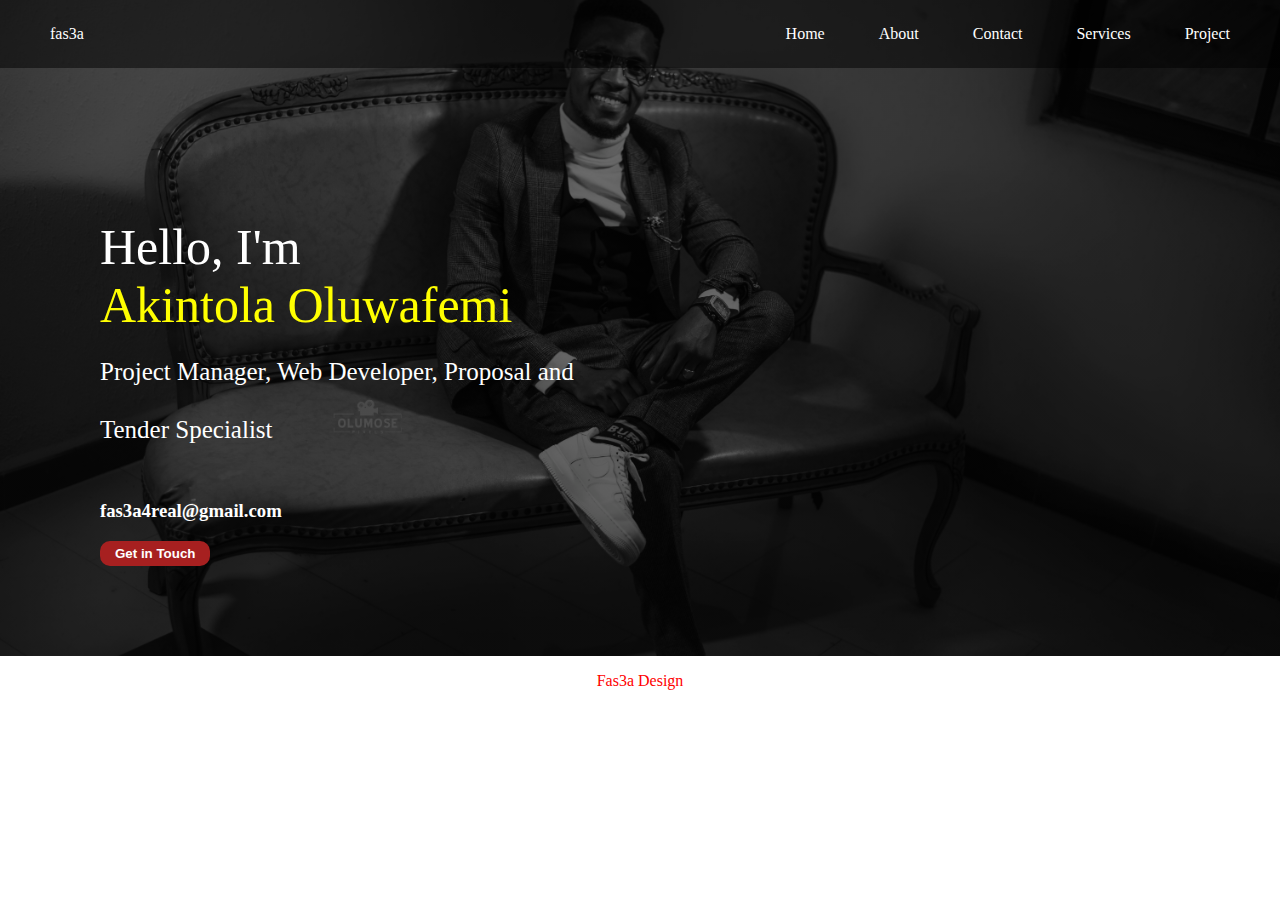
<file: index.html>
<!DOCTYPE html>
<html lang="en">

<head>
  <meta charset="UTF-8" />
  <meta http-equiv="X-UA-Compatible" content="IE=edge" />
  <meta name="viewport" content="width=device-width, initial-scale=1.0" />
  <link rel="stylesheet" href="style.css" />
  <title>Document</title>
</head>

<body>
  <header>
    <nav class="top-nav">
      <div>
        <a href="#" class="logo">fas3a</a>
        <!-- <button class="menu1" style="display: inline">Menu</button> -->
      </div>
      <div class="navlist">
        <a href="/index.html">Home</a>
        <a href="html/about.html">About</a>
        <a href="html/contact.html">Contact</a>
        <a href="html/services.html">Services</a>
        <a href="html/project.html">Project</a>
      </div>
    </nav>

    <div class="home-container">
      <span></span>
      <p>
        Hello, I'm <br /><span class="name">Akintola Oluwafemi</span><br />
        <span style="font-size: 25px">Project Manager, Web Developer, Proposal and Tender
          Specialist</span>
      </p>
      <h3 style="margin-top:10px">fas3a4real@gmail.com</h3>
      <button class="get-touch"><a href="/html/contact.html"> Get in Touch</a></button>
    </div>
  </header>
  <p style="text-align:center; color:red">Fas3a Design</p>
  </footer>
</body>

</html>
</file>
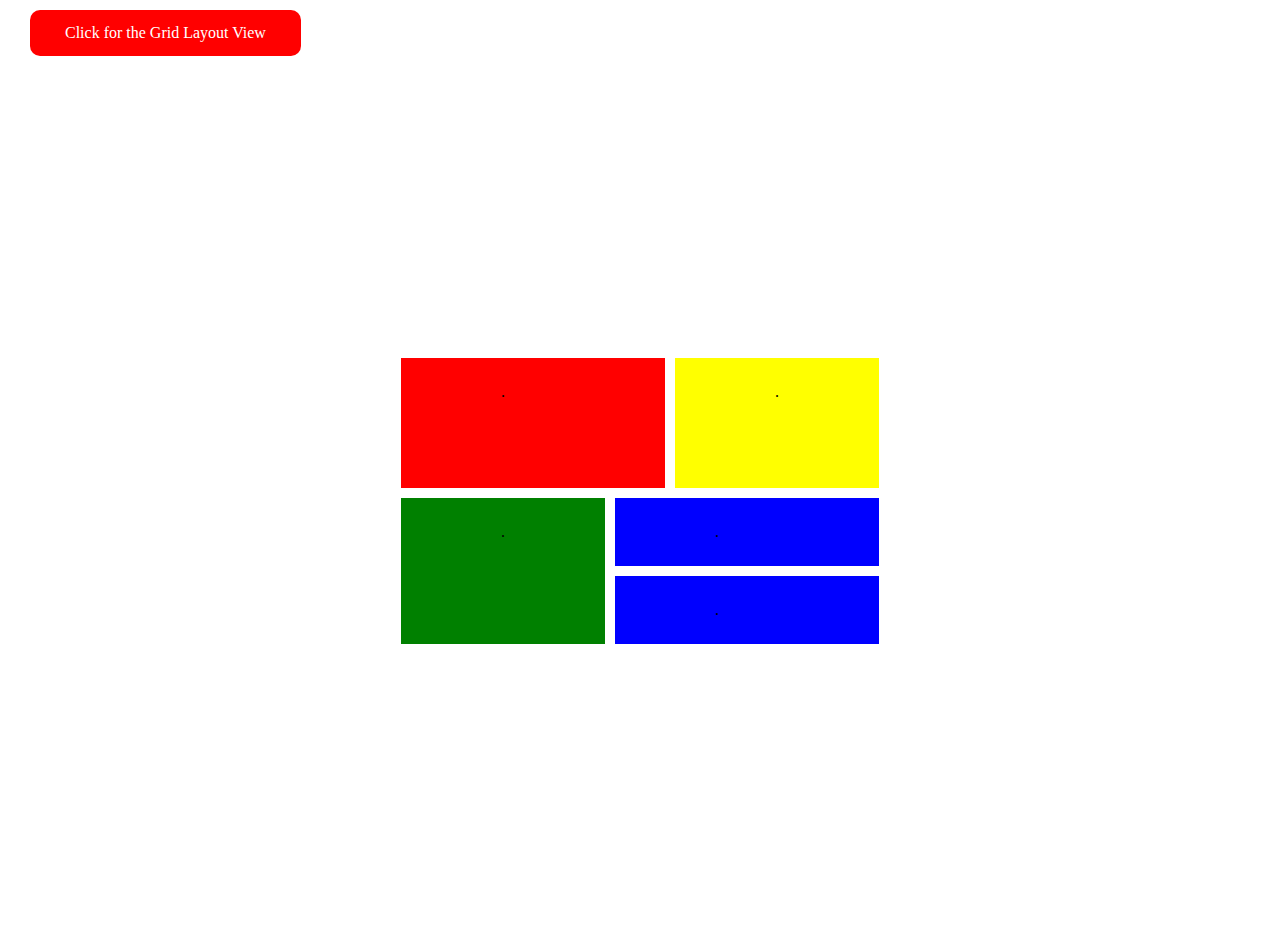
<file: grid.html>
<!DOCTYPE html>
<html lang="en">

<head>
  <meta charset="UTF-8" />
  <meta http-equiv="X-UA-Compatible" content="IE=edge" />
  <meta name="viewport" content="width=device-width, initial-scale=1.0" />
  <link rel="stylesheet" href="grid.css" />
  <title>Grid Layout</title>
</head>

<body>
  <a href="index.html" class="page-link">Click for the Grid Layout View</a>
  <header>
    <div class="container">
      <div class="red">.</div>
      <div class="yellow">.</div>
      <div class="green">.</div>
      <div class="blue1">.</div>
      <div class="blue2">.</div>
    </div>
  </header>
</body>

</html>
</file>
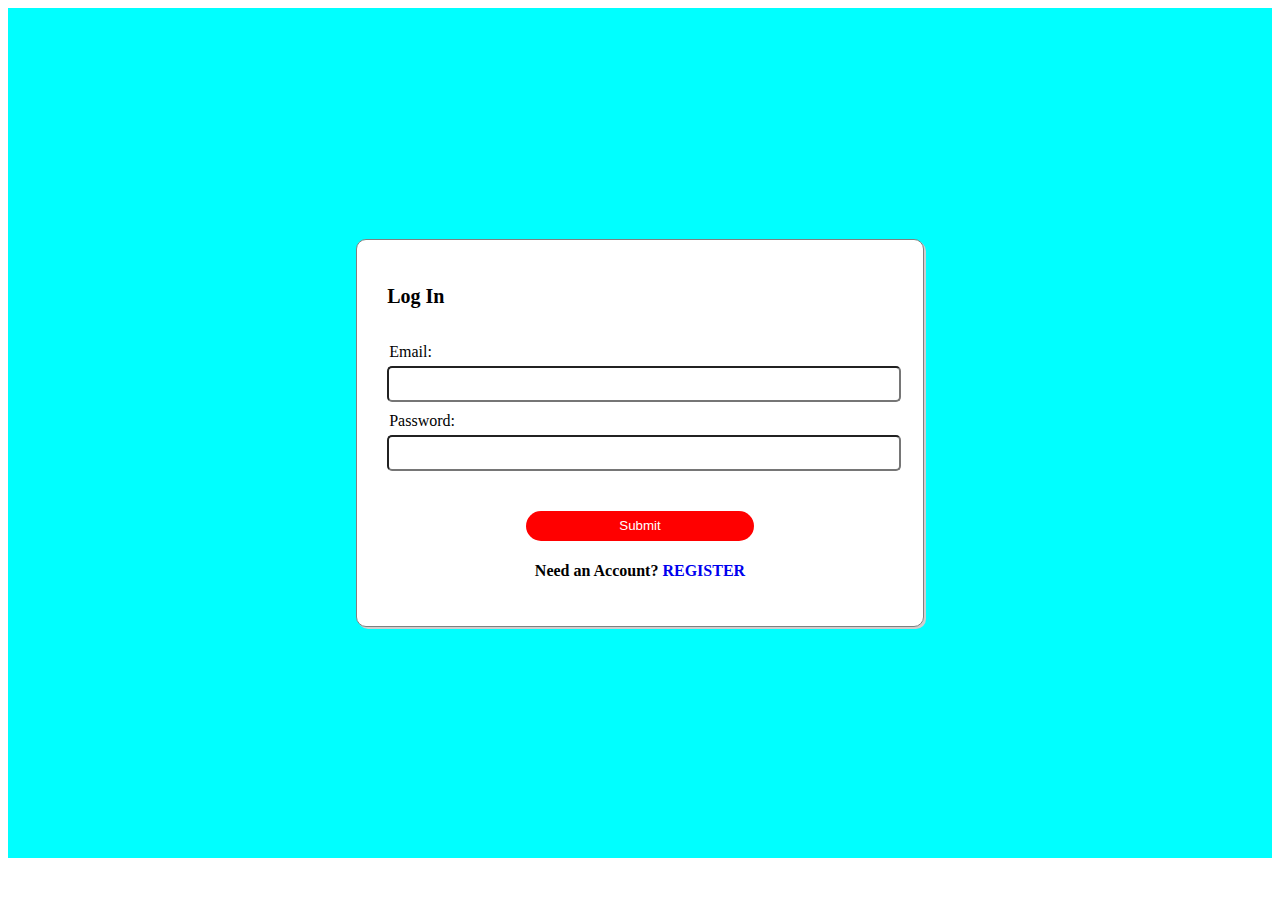
<file: login.html>
<!DOCTYPE html>
<html lang="en">
  <head>
    <meta charset="UTF-8" />
    <meta http-equiv="X-UA-Compatible" content="IE=edge" />
    <meta name="viewport" content="width=device-width, initial-scale=1.0" />
    <link href="logincss.css" rel="stylesheet" type="text/css" />

    <title>Login</title>
  </head>
  <body>
    <header></header>
    <div class="container">
      <!--form-->

      <form action="success.html" class="form1">
        <p class="pglabel">Log In</p>
        <label for="email" style="padding: 2px">Email:</label><br />
        <input
          required
          type="email"
          name="email"
          id="Ntext"
          style="margin-bottom: 10px"
        /><br />

        <label for="pswd" style="padding: 2px">Password:</label><br />
        <input type="password" name="pswd" id="Ntext" required /><br />

        <div style="margin: 20px auto; text-align: center">
          <button
            type="submit"
            id="Ntext"
            class="submit"
            style="width: 45%; margin: 10px 50px 0; border-radius: 25px"
          >
            Submit
          </button>
        </div>
        <h4 class="needaccount">
          Need an Account? <a href="index.html">REGISTER</a>
        </h4>
      </form>
    </div>
  </body>
</html>
</file>
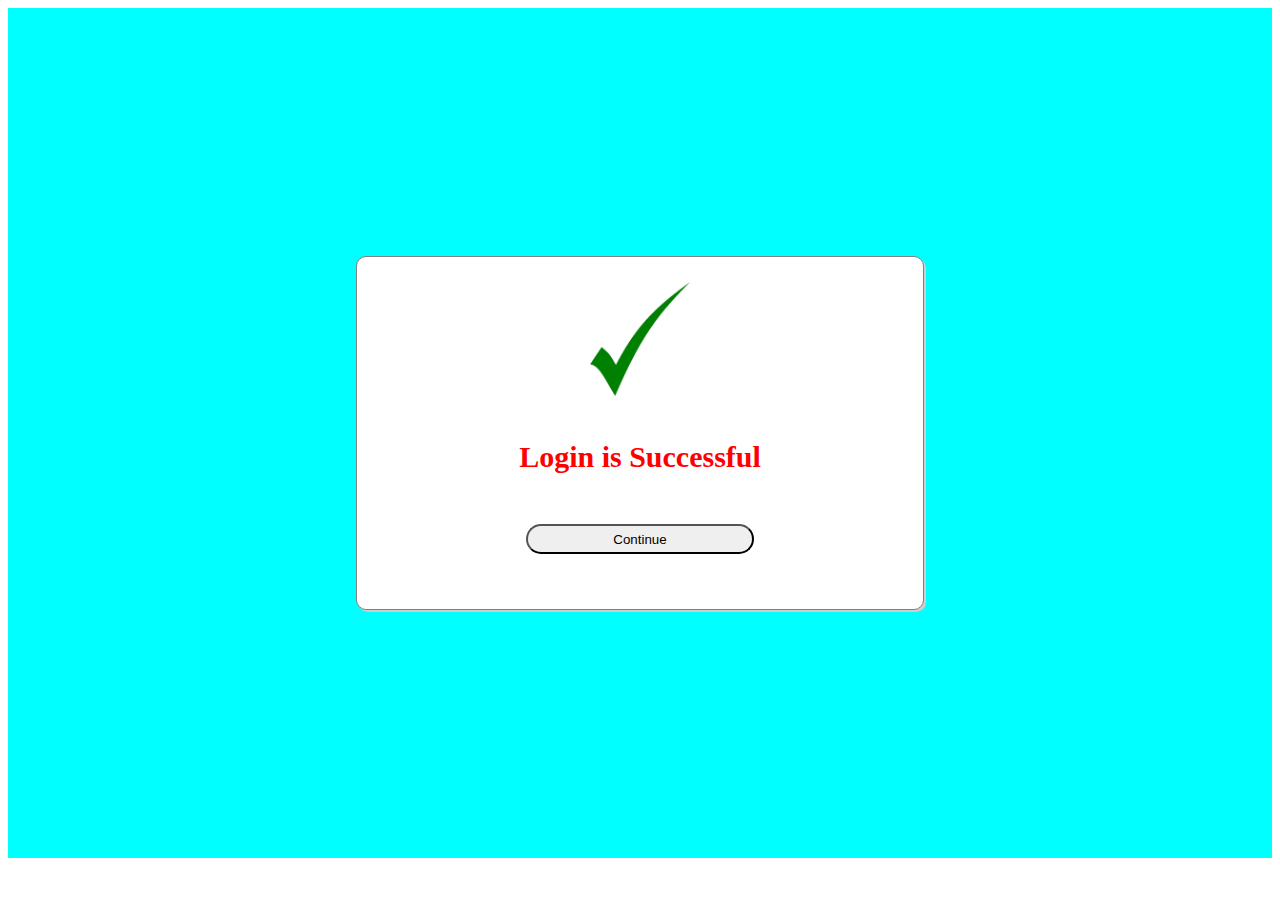
<file: success.html>
<!DOCTYPE html>
<html lang="en">
  <head>
    <meta charset="UTF-8" />
    <meta http-equiv="X-UA-Compatible" content="IE=edge" />
    <meta name="viewport" content="width=device-width, initial-scale=1.0" />
    <link href="success.css" rel="stylesheet" type="text/css" />
    <title>Success Page</title>
  </head>
  <body>
    <header></header>
    <div class="container">
      <div class="card">
        <div class="successImg">
          <img src="tick.png" alt="success" width="20px" />
          <h4>Login is Successful</h4>
        </div>

        <!--form-->
        <div style="margin: 20px auto; text-align: center">
          <a href="login.html">
            <button
              type="Continue"
              id="Ntext"
              class="submit"
              style="width: 45%; margin: 10px 50px; border-radius: 25px"
            >
              Continue
            </button>
          </a>
        </div>
      </div>
    </div>
  </body>
</html>
</file>
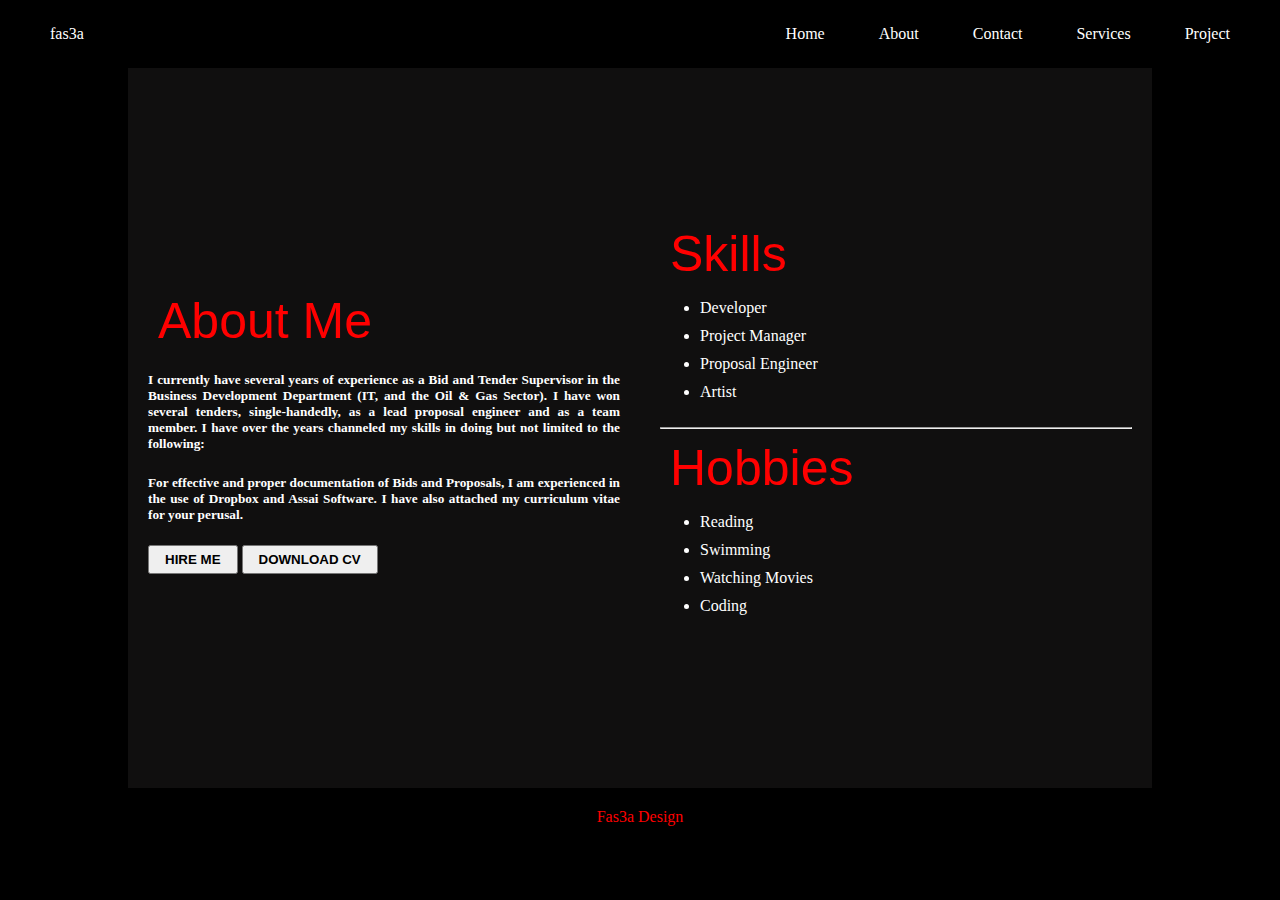
<file: html/about.html>
<!DOCTYPE html>
<html>

<head>
  <meta charset="utf-8" />
  <meta name="viewport" content="width=device-width" />
  <title>replit</title>
  <link href="/style/about.css" rel="stylesheet" type="text/css" />
</head>

<body>
  <header>
    <nav class="top-nav">
      <div>
        <a href="#" class="logo">fas3a</a>
      </div>
      <div class="navlist">
        <a href="/index.html">Home</a>
        <a href="about.html">About</a>
        <a href="contact.html">Contact</a>
        <a href="services.html">Services</a>
        <a href="project.html">Project</a>
      </div>
    </nav>
  </header>
  <main>
    <div class="about">
      <p class="about-me">About Me</p>
      <h5>
        I currently have several years of experience as a Bid and Tender
        Supervisor in the Business Development Department (IT, and the Oil &
        Gas Sector). I have won several tenders, single-handedly, as a lead
        proposal engineer and as a team member. I have over the years
        channeled my skills in doing but not limited to the following:
      </h5>

      <h5>
        For effective and proper documentation of Bids and Proposals, I am
        experienced in the use of Dropbox and Assai Software. I have also
        attached my curriculum vitae for your perusal.
      </h5>

      <div class="about-button">
        <button class="hire-me"><a href="http://">HIRE ME</a></button>
        <button class="download-cv"><a href="http://">DOWNLOAD CV</a></button>
      </div>
    </div>
    <div class="skill">
      <p>Skills</p>
      <ul>
        <li>Developer</li>
        <li>Project Manager</li>
        <li>Proposal Engineer</li>
        <li>Artist</li>
      </ul>
      <hr/>
      <p>Hobbies</p>
      <ul>
        <li>Reading</li>
        <li>Swimming</li>
        <li>Watching Movies</li>
        <li>Coding</li>
      </ul>
    </div>
  </main>
  <footer>
    <p style="text-align:center; color:red; ">Fas3a Design</p>
  </footer>
</body>

</html>
</file>
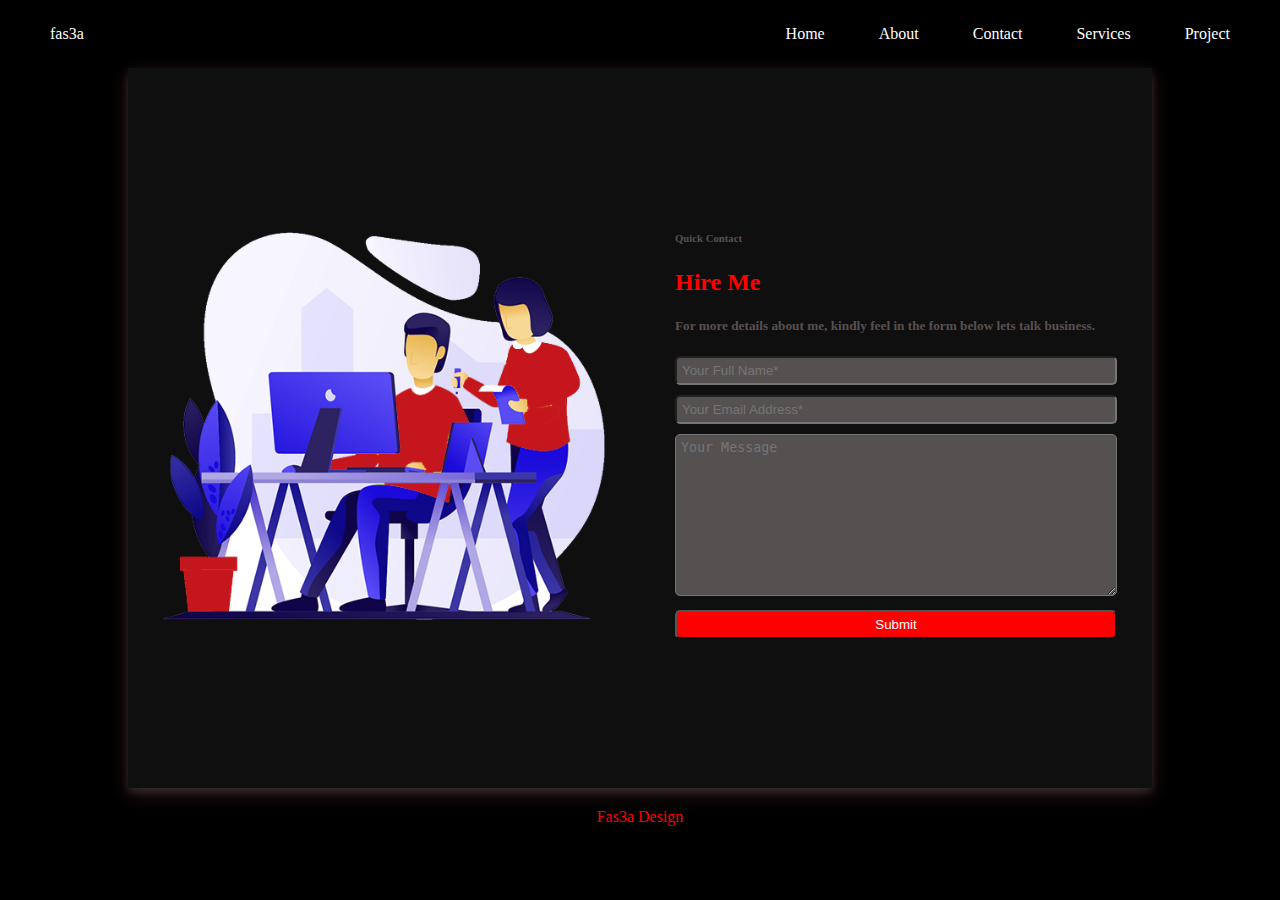
<file: html/contact.html>
<!DOCTYPE html>
<html>

<head>
  <meta charset="utf-8" />
  <meta name="viewport" content="width=device-width" />
  <title>Contact US</title>
  <link href="/style/contact.css" rel="stylesheet" type="text/css" />
</head>

<body>
  <header>
    <nav class="top-nav">
      <div>
        <a href="#" class="logo">fas3a</a>
      </div>
      <div class="navlist">
        <a href="/index.html">Home</a>
        <a href="about.html">About</a>
        <a href="contact.html">Contact</a>
        <a href="services.html">Services</a>
        <a href="project.html">Project</a>
      </div>
    </nav>
  </header>

  <main>
    <div class="contact-img">
      <img src="/image/contact-us.png" alt="" srcset="" width="100%" />
    </div>
    <div class="contact">
      <h6>Quick Contact</h6>
      <h2>Hire Me</h2>
      <h5>
        For more details about me, kindly feel in the form below lets talk
        business.
      </h5>
      <form action="" method="get">
        <input type="text" name="" id="" placeholder="Your Full Name*" required />
        <input type="email" name="" id="" placeholder="Your Email Address*" required />
        <textarea name="" id="" cols="30" rows="10" placeholder="Your Message"></textarea>
        <button type="submit" class="submit">Submit</button>
      </form>
    </div>
  </main>
  <footer>
    <p style="text-align:center; color:red">Fas3a Design</p>
  </footer>
</body>

</html>
</file>
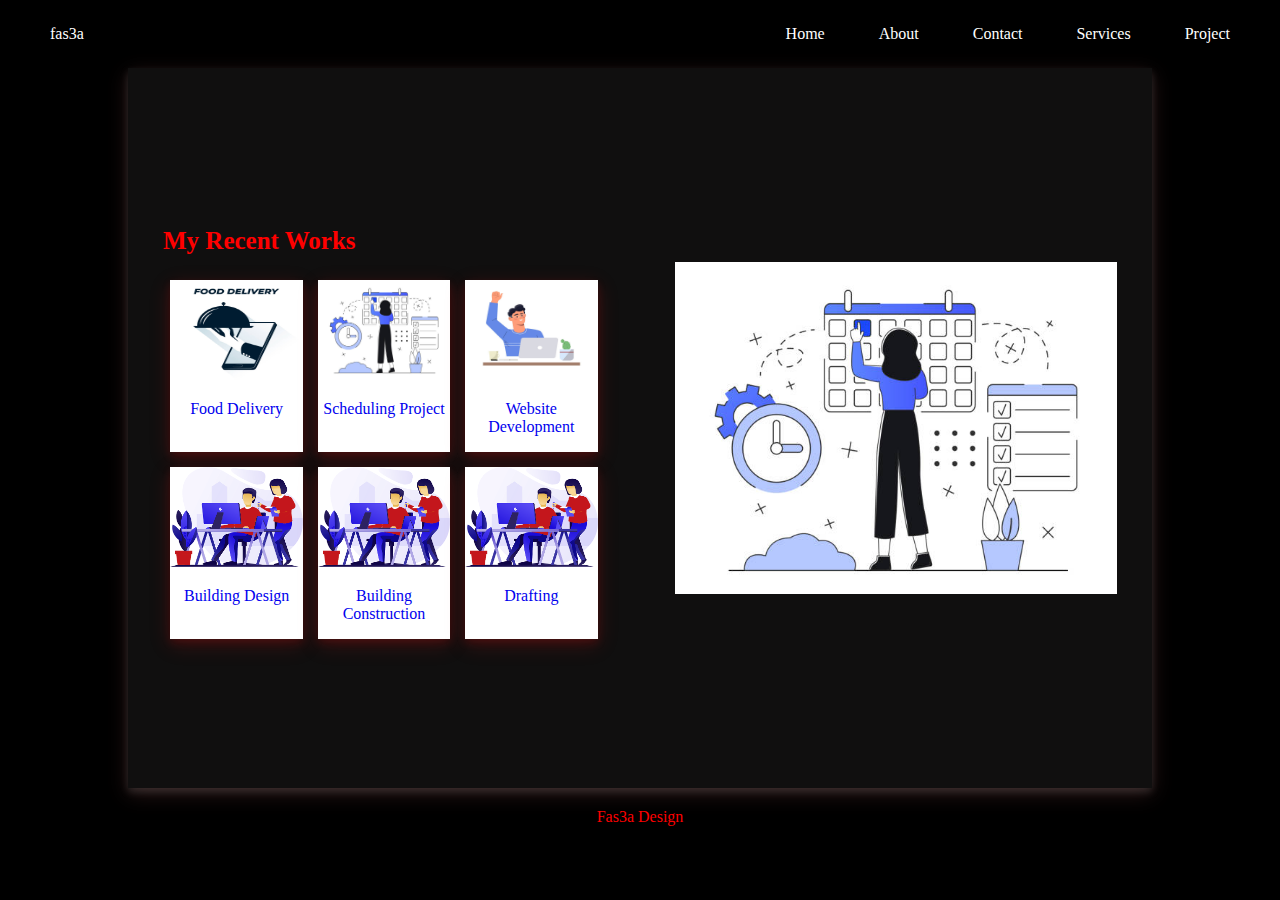
<file: html/project.html>
<!DOCTYPE html>
<html>

<head>
  <meta charset="utf-8" />
  <meta name="viewport" content="width=device-width" />
  <title>Project</title>
  <link href="/style/project.css" rel="stylesheet" type="text/css" />
</head>

<body>
  <header>
    <nav class="top-nav">
      <div>
        <a href="#" class="logo">fas3a</a>
      </div>
      <div class="navlist">
        <a href="/index.html">Home</a>
        <a href="about.html">About</a>
        <a href="contact.html">Contact</a>
        <a href="services.html">Services</a>
        <a href="project.html">Project</a>
      </div>
    </nav>
  </header>

  <main>
    <div class="project-container">
      <div>
        <p class="recent-works">My Recent Works</p>
        <div class="project">
          <a href="#">
            <div class="prj1">
              <img src="/image/food-delivery.jpg" alt="" srcset="" width="100%" />
              <div class="prj-container">
                <p>Food Delivery</p>
              </div>
            </div>
          </a>
          <a href="#">
            <div class="prj2">
              <img src="/image/project.jpg" alt="" srcset="" width="100%" />
              <div class="prj-container">
                <p>Scheduling Project</p>
              </div>
            </div>
          </a>
          <a href="#">
            <div class="prj2">
              <img src="/image/website.jpg" alt="" srcset="" width="100%" />
              <div class="prj-container">
                <p>Website Development</p>
              </div>
            </div>
          </a>
          <a href="#">
            <div class="prj2">
              <img src="/image/contact-us.png" alt="" srcset="" width="100%" />
              <div class="prj-container">
                <p>Building Design</p>
              </div>
            </div>
          </a>
          <a href="#">
            <div class="prj2">
              <img src="/image/contact-us.png" alt="" srcset="" width="100%" />
              <div class="prj-container">
                <p>Building Construction</p>
              </div>
            </div>
          </a>
          <a href="#">
            <div class="prj2">
              <img src="/image/contact-us.png" alt="" srcset="" width="100%" />
              <div class="prj-container">
                <p>Drafting</p>
              </div>
            </div>
          </a>
        </div>
      </div>
    </div>
    <div class="contact-img">
      <img src="/image/project.jpg" alt="" srcset="" width="100%" />
    </div>
  </main>
  <footer>
    <p style="text-align:center; color:red">Fas3a Design</p>
  </footer>
</body>

</html>
</file>
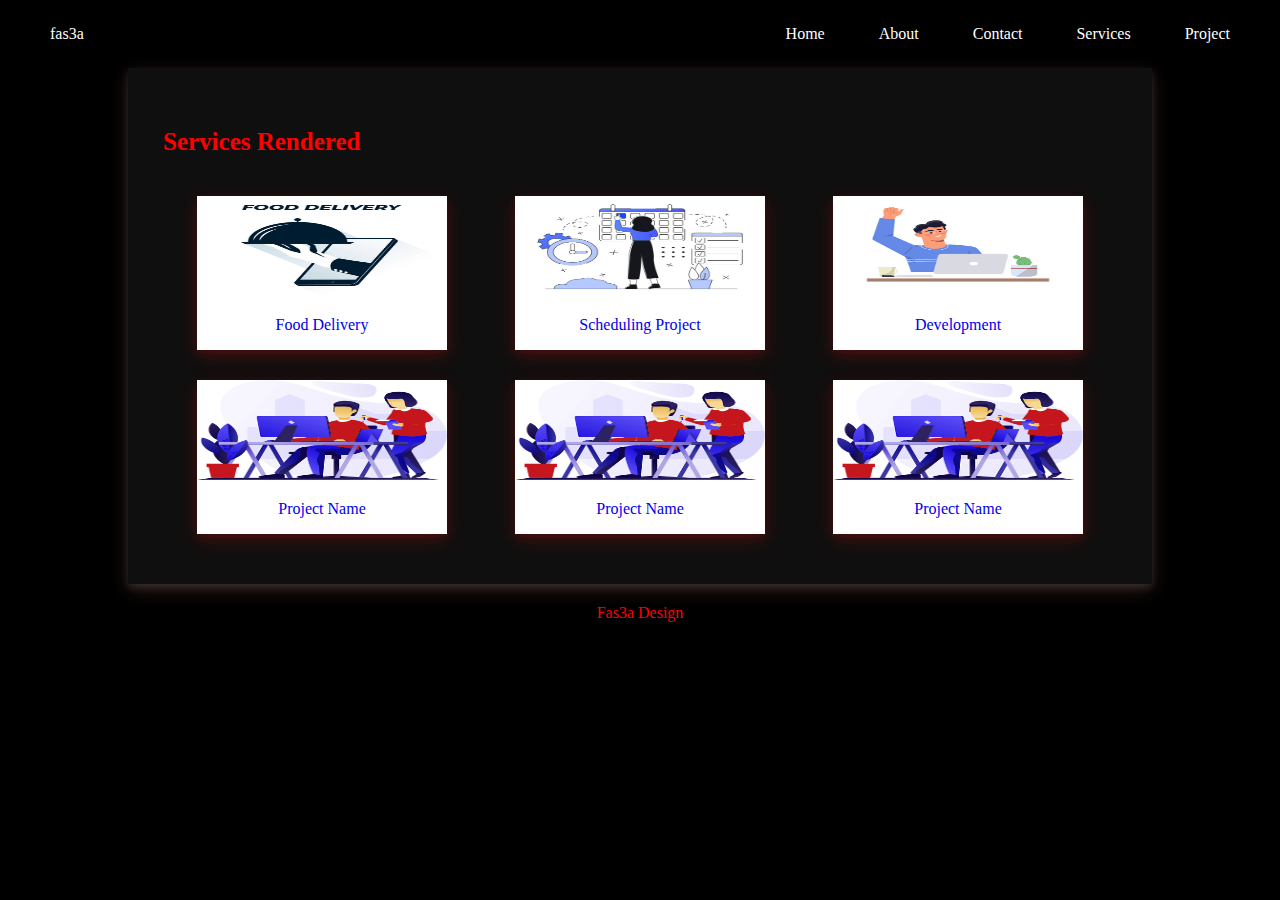
<file: html/services.html>
<!DOCTYPE html>
<html>

<head>
  <meta charset="utf-8" />
  <meta name="viewport" content="width=device-width" />
  <title>Project</title>
  <link href="/style/services.css" rel="stylesheet" type="text/css" />
</head>

<body>
  <header>
    <nav class="top-nav">
      <div>
        <a href="#" class="logo">fas3a</a>
      </div>
      <div class="navlist">
        <a href="/index.html">Home</a>
        <a href="about.html">About</a>
        <a href="contact.html">Contact</a>
        <a href="services.html">Services</a>
        <a href="project.html">Project</a>
      </div>
    </nav>
  </header>

  <main>
    <div class="project-container">
      <div>
        <p class="recent-works">Services Rendered</p>
        <div class="project">
          <a href="#">
            <div class="prj1">
              <img src="/image/food-delivery.jpg" alt="" srcset="" width="100%" />
              <div class="prj-container">
                <p>Food Delivery</p>
              </div>
            </div>
          </a>
          <a href="#">
            <div class="prj2">
              <img src="/image/project.jpg" alt="" srcset="" width="100%" />
              <div class="prj-container">
                <p>Scheduling Project</p>
              </div>
            </div>
          </a>
          <a href="#">
            <div class="prj2">
              <img src="/image/website.jpg" alt="" srcset="" width="100%" />
              <div class="prj-container">
                <p>Development</p>
              </div>
            </div>
          </a>
          <a href="#">
            <div class="prj2">
              <img src="/image/contact-us.png" alt="" srcset="" width="100%" />
              <div class="prj-container">
                <p>Project Name</p>
              </div>
            </div>
          </a>
          <a href="#">
            <div class="prj2">
              <img src="/image/contact-us.png" alt="" srcset="" width="100%" />
              <div class="prj-container">
                <p>Project Name</p>
              </div>
            </div>
          </a>
          <a href="#">
            <div class="prj2">
              <img src="/image/contact-us.png" alt="" srcset="" width="100%" />
              <div class="prj-container">
                <p>Project Name</p>
              </div>
            </div>
          </a>
        </div>
      </div>
    </div>
  </main>
  <footer>
    <p style="text-align:center; color:red">Fas3a Design</p>
  </footer>
</body>

</html>
</file>
<file: style.css>
* {
  box-sizing: border-box;
}
body {
  margin: 0;
  color: white;
}
header {
  background-image: linear-gradient(rgba(0, 0, 0, 0.5), rgba(0, 0, 0, 0.5)),
    url(femi2.JPG);
  padding-bottom: 30px;
  background-color: black;
  background-size: cover;
  background-repeat: no-repeat;
  background-position: 50% 20%;
  height: 50%;
  position: relative;
}
.top-nav {
  display: flex;
  justify-content: space-between;
  padding: 25px;
  background-color: rgba(0, 0, 0, 0.5);
}
/* .logo{
          padding:20px
        }
        .top-nav .navlist a{
          padding: 20px;
        } */

.top-nav a {
  padding: 20px 25px;
  text-decoration: none;
  color: white;
}
.top-nav a:hover {
  background-color: grey;
}
.menu1:hover .menu {
  display: block;
  color: red;
}
@media screen and (max-width: 630px) {
  .top-nav {
    display: block;
    text-align: center;
  }
  .top-nav a {
    display: block;
    justify-content: center;
    text-align: center;
  }
  /* .navlist {
    display: none;
  } */
  .menu {
    display: block;
    color: red;
  }
}

.home-container {
  margin: 150px 50px 60px 100px;
  max-width: 500px;
}
.home-container p {
  font-size: 50px;
}
.home-container .name {
  color: yellow;
}
.get-touch {
  padding: 5px 15px;
  background-color: rgb(167, 32, 32);

  border: none;
  border-radius:10px;
  cursor: pointer;

}
.get-touch a{
  text-decoration:none;
    font-weight:bold;
    color: white;
}
@media screen and (max-width: 650px) {
  .home-container {
    margin: 100px 50px 60px 20px;
    max-width: 500px;
    text-align: center;
  }
}
</file>
<file: grid.css>
body{
  margin: 0;
}
.page-link {
  background-color: red;
  margin: 10px 30px;
  display: inline-block;
  padding: 14px 35px;
  text-decoration: none;
  color: white;
  font-size: bold;
  border-radius: 10px;
}
.page-link:hover {
  background-color: rgb(69, 5, 5);
}

.container{
  display: grid;
    gap: 10px;
    padding: 30px;
    height: 90vh;
    grid-template-rows: 100px 20px;
    grid-template-columns: auto auto 50px auto auto;
    justify-content: center;
    align-content: center;
}
.container div{
    padding: 25px 100px;
}
.red {
  background-color: red;
  grid-column: 1 / span 3;
    grid-row: 1 / span 2;
}
.yellow {
  background-color: yellow;
  grid-column: 4 /span 2;
    grid-row: 1 / span 2;
}

.green {
  background-color: green;
  grid-column: 1 /span 2;
    grid-row: 3 / span 2;
}

.blue1 {
  background-color: blue;
  grid-column: 3 / span 3;
    grid-row: 3;
}
.blue2 {
  background-color: blue;
  grid-column: 3 / span 3;
    grid-row: 4;
}
</file>
<file: logincss.css>
.container {
        padding: 20px 0;
        background-color: aqua;
        height: 90vh;
        display: flex;
        align-items: center;
        justify-content: center;
      }
      .pglabel {
        text-align: left;
        width: 50%;
        font-size: 20px;
        font-weight: bolder;
        padding-bottom: 15px;
      }
      .form1 {
        background-color: white;
        margin: auto auto;
        width: 40%;
        padding: 25px 30px;
        border: 1px grey solid;
        box-shadow: 2px 2px rgb(207, 206, 206);
        border-radius: 10px;
        align-items: center;
      }
      #Ntext {
        width: 100%;
        height: 30px;
        margin-top: 5px;
        border-radius: 5px;
        margin-bottom: 10px;
      }
      .submit {
        margin: auto;
        background-color: red;
        width: 200px;
        margin: 10px 50px;
        border-radius: 25px;
        color: white;
        border: none;
      }
      .needaccount {
        text-align: center;
      }
      .needaccount a {
        text-decoration: none;
      }
</file>
<file: success.css>
.container {
        padding: 20px 0;
        background-color: aqua;
        height: 90vh;
        display: flex;
        align-items: center;
        justify-content: center;
      }
      .card {
        background-color: white;
        margin: auto auto;
        width: 40%;
        padding: 25px 30px;
        border: 1px grey solid;
        box-shadow: 2px 2px rgb(207, 206, 206);
        border-radius: 10px;
        align-items: center;
      }
      #Ntext {
        width: 100%;
        height: 30px;
        margin-top: 5px;
        border-radius: 5px;
        margin-bottom: 10px;
      }
      .successImg {
        width: 100%;
        text-align: center;
      }
      .successImg h4 {
        color: red;
        font-size: 30px;
      }
      .successImg img {
        width: 100px;
      }
</file>
<file: style/about.css>
* {
  box-sizing: border-box;
}
body {
  margin: 0;
  color: white;
  background-color: black;
}

/* Naviagation */

.top-nav {
  display: flex;
  justify-content: space-between;
  padding: 25px;
  background-color: black;
}
/* .logo{
    padding:20px
  }
  .top-nav .navlist a{
    padding: 20px;
  } */

.top-nav a {
  padding: 20px 25px;
  text-decoration: none;
  color: white;
}
.top-nav a:hover {
  background-color: grey;
}
@media screen and (max-width: 630px) {
  .top-nav {
    display: block;
    text-align: center;
  }
  .top-nav a {
    display: block;
    justify-content: center;
    text-align: center;
  }
}

/* Main Section of about us */

main {
  margin-top: 0;
  max-width: 80%;
  margin: 0 auto 20px;
  height: 80vh;
  display: flex;
  justify-content: start;
  align-items: center;
  background-color: rgb(16, 15, 15);
}
main .about {
  width: 50%;
  padding: 20px;
  text-align: justify;
}

main .skill {
  width: 50%;
  padding: 20px;
}
main p {
  font-size: 50px;
  font-family: "Franklin Gothic Medium", "Arial Narrow", Arial, sans-serif;
  color: red;
  margin: 10px
}
.about-button button {
  padding: 5px 15px;
}
.about-button a {
  text-decoration: none;
  color: black;
  font-weight: bold;
}
.skill li {
  padding-bottom: 10px;
}

@media screen and (max-width: 650px) {
  main {
    max-width: 80%;
    display: block;
    height: 100%;
  }

  main .about {
    width: 100%;
    padding: 5px;
  }

  main .skill {
    padding: 5px;
    width: 100%;
  }
}
</file>
<file: style/contact.css>
* {
  box-sizing: border-box;
}
body {
  margin: 0;
  color: white;
  background-color: black;
}

/* Naviagation */

.top-nav {
  display: flex;
  justify-content: space-between;
  padding: 25px;
  background-color: black;
}
/* .logo{
      padding:20px
    }
    .top-nav .navlist a{
      padding: 20px;
    } */

.top-nav a {
  padding: 20px 25px;
  text-decoration: none;
  color: white;
}
.top-nav a:hover {
  background-color: grey;
}
@media screen and (max-width: 630px) {
  .top-nav {
    display: block;
    text-align: center;
  }
  .top-nav a {
    display: block;
    justify-content: center;
    text-align: center;
  }
}

/* Main Section of about us */

main {
  margin-top: 0;
  max-width: 80%;
  margin: 0 auto 20px;
  height: 80vh;
  display: flex;
  justify-content: start;
  align-items: center;
  background-color: rgb(16, 15, 15);
  color: rgb(88, 79, 79);
  box-shadow: 0 4px 8px 0 rgba(173, 165, 165, 0.2),
    0 6px 20px 0 rgba(214, 113, 113, 0.19);
}
main .contact-img {
  max-width: 50%;
  padding: 35px;
}
main .contact {
  max-width: 50%;
  padding: 35px;
}
.contact h2 {
  color: red;
  font-weight: bold;
}
.contact input,
textarea,
button {
  width: 100%;
  padding: 5px;
  margin-bottom: 10px;
  background-color: rgb(85, 81, 81);
  color: white;
  border-radius: 5px;
}
.contact button {
  background-color: red;
}
@media screen and (max-width: 650px) {
  main {
    max-width: 80%;
    display: block;
    height: 100%;
  }
  main .contact-img {
    max-width: 100%;
    padding: 35px;
  }
  main .contact {
    max-width: 100%;
    padding: 35px;
  }
}
</file>
<file: style/project.css>
* {
  box-sizing: border-box;
}
body {
  margin: 0;
  color: white;
  background-color: black;
}

/* Naviagation */

.top-nav {
  display: flex;
  justify-content: space-between;
  padding: 25px;
  background-color: black;
}
/* .logo{
        padding:20px
      }
      .top-nav .navlist a{
        padding: 20px;
      } */

.top-nav a {
  padding: 20px 25px;
  text-decoration: none;
  color: white;
}
.top-nav a:hover {
  background-color: grey;
}
@media screen and (max-width: 630px) {
  .top-nav {
    display: block;
    text-align: center;
  }
  .top-nav a {
    display: block;
    justify-content: center;
    text-align: center;
  }
}

/* Main Section of about us */

main {
  margin-top: 0;
  max-width: 80%;
  margin: 0 auto 20px;
  height: 80vh;
  display: flex;
  justify-content: center;
  align-items: center;
  background-color: rgb(16, 15, 15);
  color: rgb(88, 79, 79);
  box-shadow: 0 4px 8px 0 rgba(173, 165, 165, 0.2),
    0 6px 20px 0 rgba(214, 113, 113, 0.19);
}
main .contact-img {
  width: 50%;
  padding: 35px;
  height: 100%;
  display: flex;
  justify-content: center;
  align-items: center;
}
main .project-container {
  width: 50%;
  padding: 35px;
  height: 100%;
  display: flex;
  justify-content: center;
  align-items: center;
}

/* Project Section */
.recent-works {
  font-size: 25px;
  color: red;
  font-weight: bold;
}
.project {
  display: flex;
  flex-wrap: wrap;
  justify-content: space-around;
}
.project > a {
  background-color: white;
  margin-bottom: 15px;
  text-align: center;
  width: 30%;
  box-shadow: 0 4px 8px 0 rgba(174, 10, 10, 0.2),
    0 6px 20px 0 rgba(225, 33, 33, 0.19);
  text-decoration: none;
}
.project img {
  height: 100px;
}

@media screen and (max-width: 650px) {
  main {
    max-width: 80%;
    display: block;
    height: 100%;
  }
  main .contact-img {
    width: 100%;
    padding: 35px;
  }
  main .project-container {
    width: 100%;
    padding: 30px;
  }
  .project {
    display: block;
  }
}
</file>
<file: style/services.css>
* {
  box-sizing: border-box;
}
body {
  margin: 0;
  color: white;
  background-color: black;
}

/* Naviagation */

.top-nav {
  display: flex;
  justify-content: space-between;
  padding: 25px;
  background-color: black;
}
/* .logo{
          padding:20px
        }
        .top-nav .navlist a{ 
          padding: 20px;
        } */

.top-nav a {
  padding: 20px 25px;
  text-decoration: none;
  color: white;
}
.top-nav a:hover {
  background-color: grey;
}
@media screen and (max-width: 630px) {
  .top-nav {
    display: block;
    text-align: center;
  }
  .top-nav a {
    display: block;
    justify-content: center;
    text-align: center;
  }
}

/* Main Section of about us */

main {
  margin-top: 0;
  max-width: 80%;
  margin: 0 auto 20px;

  display: flex;
  justify-content: center;
  align-items: center;
  background-color: rgb(16, 15, 15);
  color: rgb(88, 79, 79);
  box-shadow: 0 4px 8px 0 rgba(173, 165, 165, 0.2),
    0 6px 20px 0 rgba(214, 113, 113, 0.19);
}
main .project-container {
  width: 100%;
  padding: 35px;
  height: 100%;
  display: flex;
  justify-content: space-between;
  align-items: center;
}

/* Project Section */
.recent-works {
  font-size: 25px;
  color: red;
  font-weight: bold;
}
.project {
  display: flex;
  flex-wrap: wrap;
  justify-content: space-around;
  align-items: center;
}
.project > a {
  background-color: white;
  margin: 15px;
  text-align: center;
  width: 250px;
  box-shadow: 0 4px 8px 0 rgba(174, 10, 10, 0.2),
    0 6px 20px 0 rgba(225, 33, 33, 0.19);
  text-decoration: none;
}
.project img {
  height: 100px;
}

@media screen and (max-width: 650px) {
  main {
    max-width: 80%;
    display: block;
    height: 100%;
  }
  main .contact-img {
    width: 100%;
    padding: 35px;
  }
  main .project-container {
    width: 100%;
    padding: 30px;
  }
  .project {
    display: block;
  }
}
</file>
